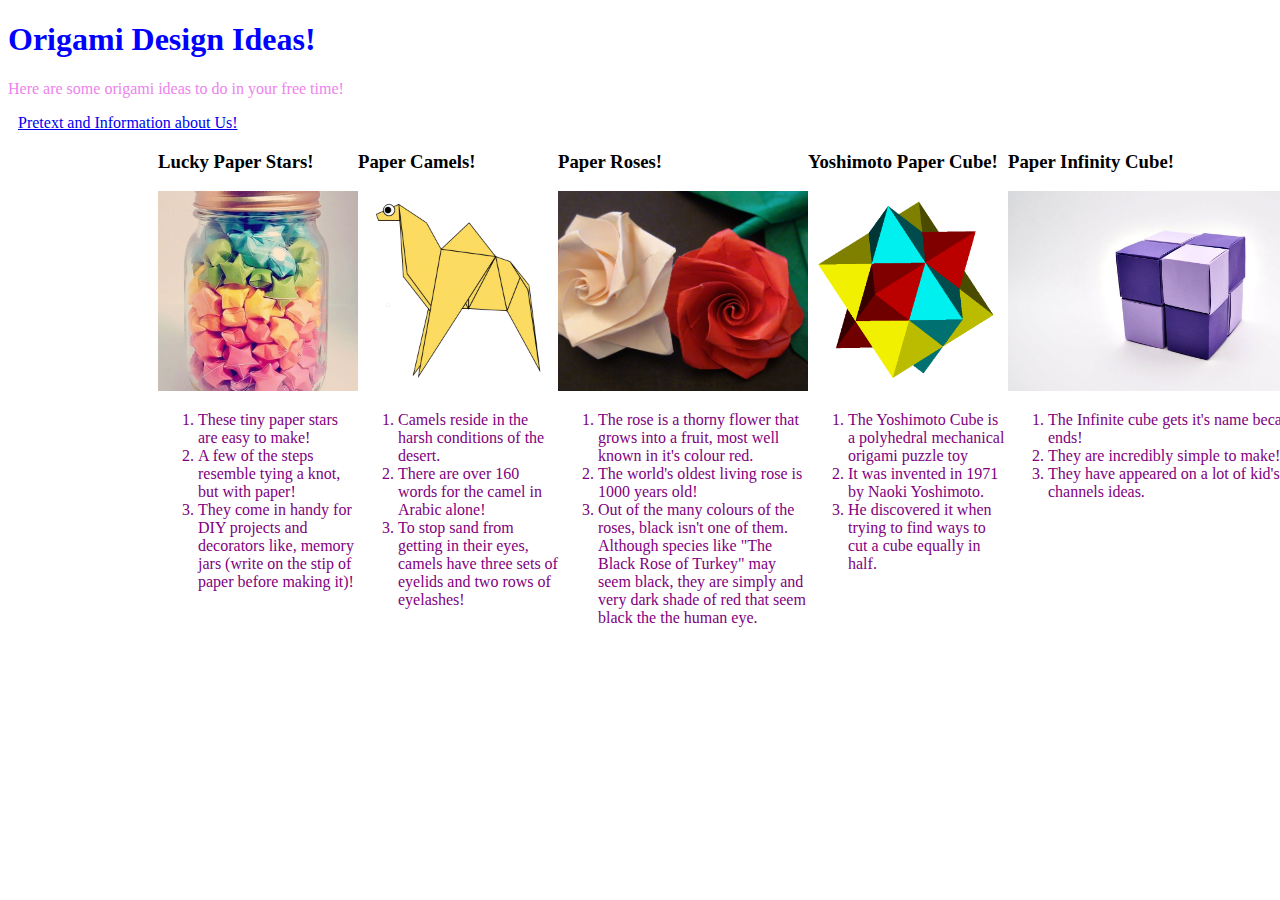
<file: index.html>
<!DOCTYPE html>
<html>
    <head>
        <title>PRO50-OrigamiWebsitePart2</title>
        <link rel="stylesheet" type="text/css" href="style.css">
    </head>

    <body>
        <div class="introduction">
            <h1>Origami Design Ideas!</h1>
            <p>Here are some origami ideas to do in your free time!</p>
        </div>

        <div class="menu"><a href = "pretextAndInformation.html">Pretext and Information about Us!</a></div>

        <div class="origamiObjects">
            <div class="star">
                <h3>Lucky Paper Stars!</h3>
                <a target="blank" href = "https://www.youtube.com/watch?v=8SG6e7blVS8">
                <img src="DIYPaperOrigamiStars.jpg" width=200 height=200/></a>
                <ol>
                    <li>These tiny paper stars are easy to make!</li>
                    <li>A few of the steps resemble tying a knot, but with paper!</li>
                    <li>They come in handy for DIY projects and decorators like, memory jars (write on the stip of paper before making it)!</li>
                </ol>
                <!--<hr width = windowWidth>-->
            </div>

            <div class="camel">
                <h3>Paper Camels!</h3>
                <a target="blank" href = "http://origami.me/camel/">
                <img src="paperCamelImage.png" width=200 height=200/></a>
                <ol>
                    <li>Camels reside in the harsh conditions of the desert.</li>
                    <li>There are over 160 words for the camel in Arabic alone!</li>
                    <li>To stop sand from getting in their eyes, camels have three sets of eyelids and two rows of eyelashes!</li>
                </ol>
                <!--<hr width = windowWidth>-->
            </div>

            <div class="rose">
                <h3>Paper Roses!</h3>
                <a target="blank" href = "https://www.youtube.com/watch?v=Jj0F-vdN18w">
                <img src="origamiRoses.jpg" width=250 height=200/></a>
                <ol>
                    <li>The rose is a thorny flower that grows into a fruit, most well known in it's colour red.</li>
                    <li>The world's oldest living rose is 1000 years old!</li>
                    <li>Out of the many colours of the roses, black isn't one of them. Although species like "The Black Rose of Turkey" may seem black, they are simply and very dark shade of red that seem black the the human eye.</li>
                </ol>
                <!--<hr width = windowWidth>-->
            </div>

            <div class="yoshimotoCube">
                <h3>Yoshimoto Paper Cube!</h3>
                <a target="blank" href = "https://www.youtube.com/watch?v=3ZTsBcmKdR4">
                <img src="yoshimotoCube.png" width=200 height=200/></a>
                <ol>
                    <li>The Yoshimoto Cube is a polyhedral mechanical origami puzzle toy</li>
                    <li>It was invented in 1971 by Naoki Yoshimoto.</li>
                    <li>He discovered it when trying to find ways to cut a cube equally in half.</li>
                </ol>
                <!--<hr width = windowWidth>-->
            </div>

            <div class="infinityCube">
                <h3>Paper Infinity Cube!</h3>
                <a target="blank" href = "https://www.youtube.com/watch?v=dbzJ-H_LcC0">
                <img src="paperInfinityCube.jpg" width=350 height=200/></a>
                <ol>
                    <li>The Infinite cube gets it's name because it never ends!</li>
                    <li>They are incredibly simple to make!</li>
                    <li>They have appeared on a lot of kid's projects channels ideas.</li>
                </ol>
            </div>

            <div class="flexagon">
                <h3>Flexagons!</h3>
                <a target="blank" href = "https://www.youtube.com/watch?v=kgNXyIezwks">
                <img src="flexagon.jpg" width=350 height=190/></a>
                <ol>
                    <li>This origami design has the same use as </li>
                    <li>They are often used as fidget cubes!</li>
                    <li>They have appeared on a lot of kid's projects channels because they are fairly simple to make.</li>
                </ol>
                <!--<hr width = windowWidth>-->
            </div>
        </div>
    </body>
</html>
</file>
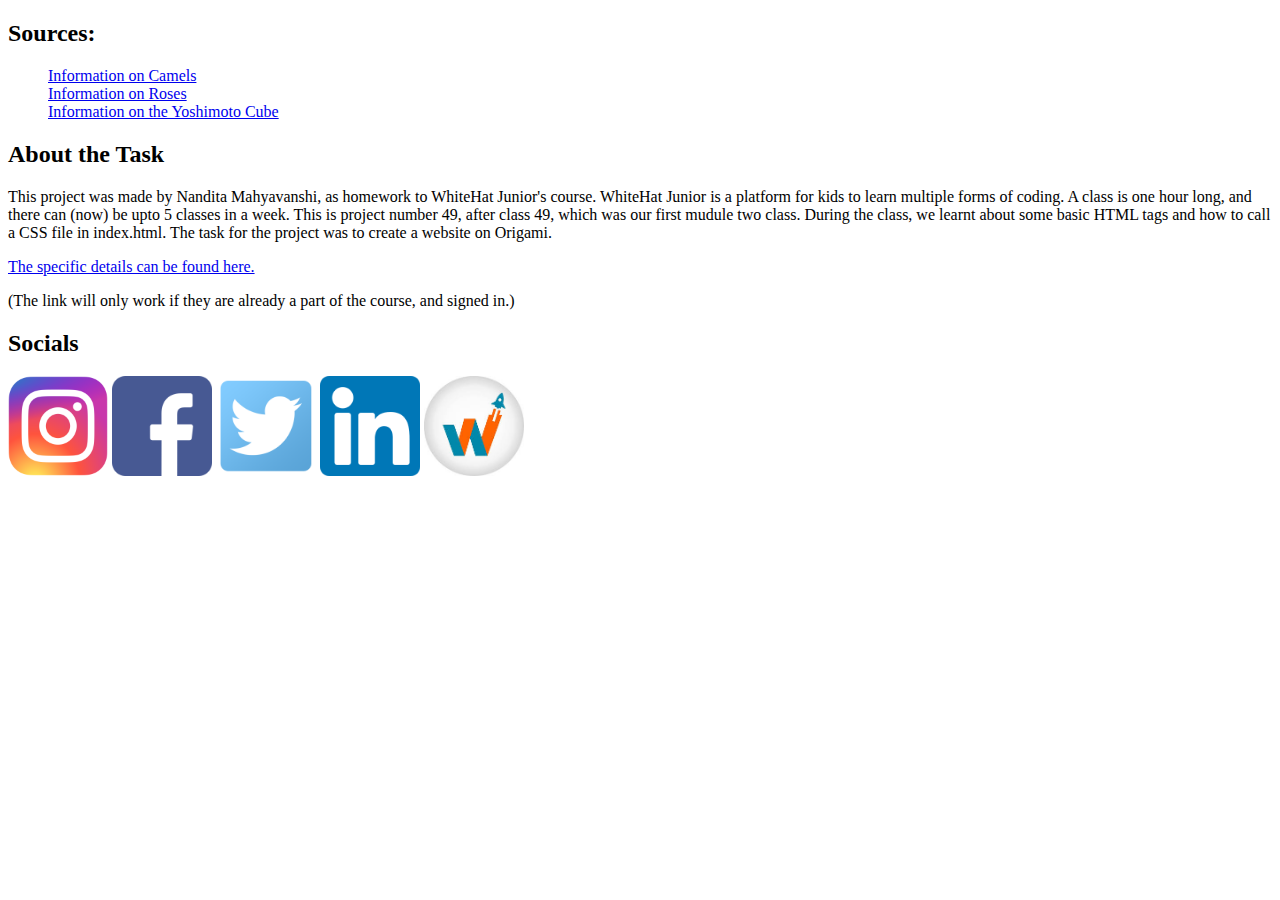
<file: pretextAndInformation.html>
<!DOCTYPE html>
<html>
    <head>
        <title>My Portfolio!</title>
        <style> </style>
    </head>

    <body>
        <h2>Sources:</h2>
            <ul>
                <a href = "https://spana.org/blog/13-fun-facts-about-camels/">Information on Camels</a><br/>
                <a href = "https://www.flowerweb.com/en/article/195137/15-Amazing-Facts-about-Roses">Information on Roses</a><br/>
                <a href = "https://en.wikipedia.org/wiki/Yoshimoto_Cube#:~:text=The%20Yoshimoto%20Cube%20is%20a,a%20cube%20equally%20in%20half">Information on the Yoshimoto Cube</a><br/>
            </ul>

        <h2>About the Task</h2>
        <p>This project was made by Nandita Mahyavanshi, as homework to WhiteHat Junior's course. WhiteHat Junior is a platform for kids to learn multiple forms of coding. A class is one hour long, and there can (now) be upto 5 classes in a week. This is project number 49, after class 49, which was our first mudule two class. During the class, we learnt about some basic HTML tags and how to call a CSS file in index.html. The task for the project was to create a website on Origami.</p>
        <a href = "https://code.whitehatjr.com/s/my-projects/view/27135fb9-244f-4688-adb7-8092602e1860">The specific details can be found here.</a>
        <p>(The link will only work if they are already a part of the course, and signed in.)</p>

        <h2>Socials</h2>
        <a target="blank" href = "https://www.instagram.com/whitehatjr/">
        <img src="insta.jpg" width=100 height=100/></a>

        <a target="blank" href = "https://www.facebook.com/whitehatjr/">
        <img src="facebook.png" width=100 height=100/></a>

        <a target="blank" href = "https://twitter.com/whitehatjunior?ref_src=twsrc%5Egoogle%7Ctwcamp%5Eserp%7Ctwgr%5Eauthor">
        <img src="twitter.png" width=100 height=100/></a>

        <a target="blank" href = "https://www.linkedin.com/company/whitehatjr">
        <img src="linkedin.png" width=100 height=100/></a>

        <a target="blank" href = "https://www.whitehatjr.com/">
        <img src="whiteHatJr.jpg" width=100 height=100/></a>
    </body>
</html>
</file>
<file: style.css>
h1 {color : blue;}
p {color : violet;}
li {color : purple}

.origamiObjects {
    display : flex;
    justify-content: space-around;
    align-content: center;
    margin-left: 150px;
}

.menu a{
    position: relative;
    margin-left: 10px;
    padding-top: 25px;
    text-align: left;
}
</file>
